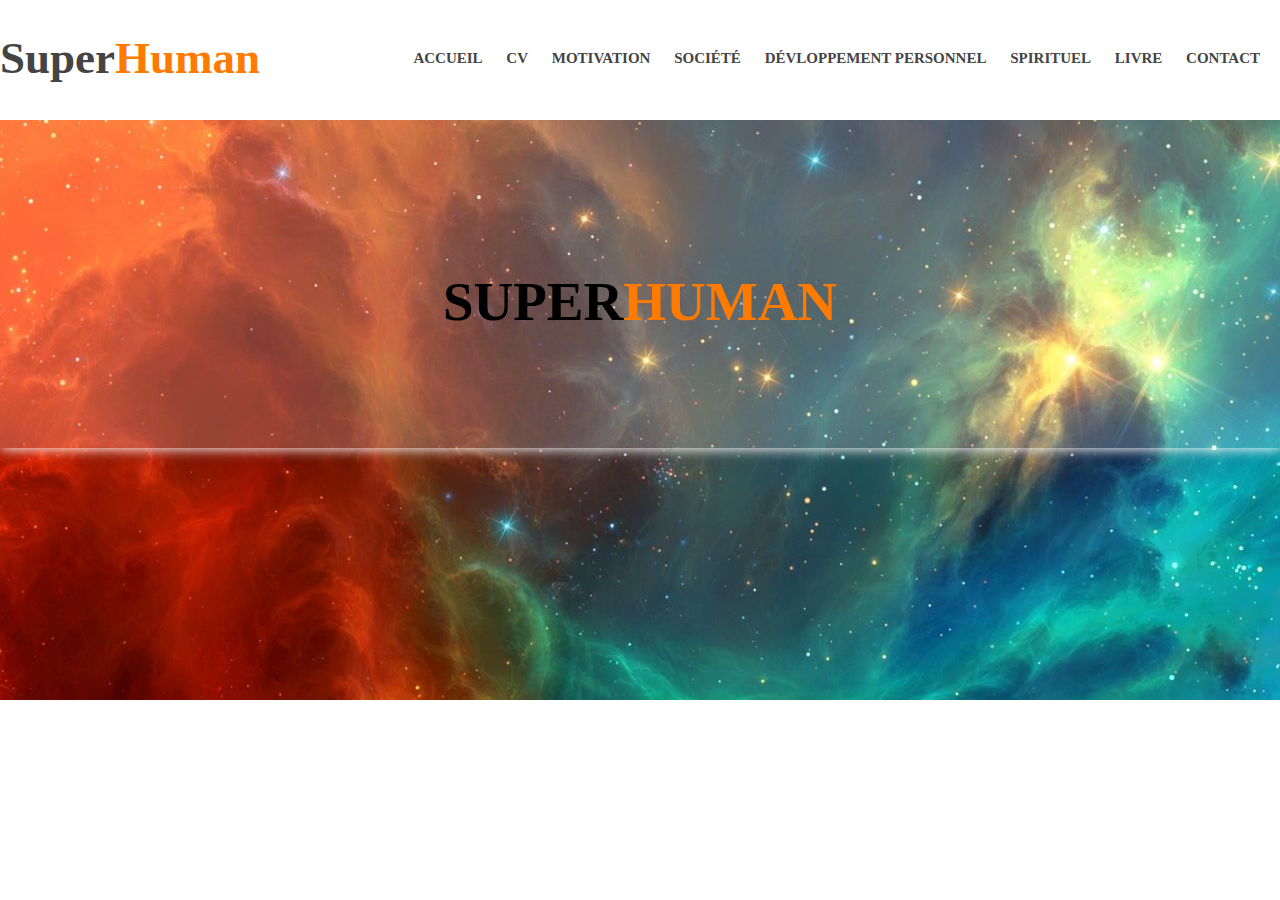
<file: index.html>
<!DOCTYPE html>
<html>

<head>
    <meta http-equiv="Content-Type" content="text/html; charset=UTF-8" />
    <link href="style.css" rel="stylesheet">
    <link href="http://fr.allfont.net/allfont.css?fonts=crete-round" rel="stylesheet" type="text/css" />
    <meta name="viewport" content="width=device-width" />
</head>

<body>

    <header>
        <div class="wrapper">

            <h1>Super<span class="orange">Human</span></h1>
            <nav>
                <ul>

                    <li><a href="index.html">Accueil</a></li>
                    <li><a href="cv.html">CV</a></li>
                    <li><a href="Motivation.html">Motivation</a></li>
                    <li><a href="societe.html">Société</a></li>
                    <li><a href="DP.html">Dévloppement personnel</a></li>
                    <li><a href="spirituel.html">Spirituel</a></li>
                    <li><a href="livre.html">Livre</a></li>
                    <li><a href="contact.php">contact</a></li>

                </ul>
            </nav>

        </div>
    </header>

    <section id="main-image">
        <div class="wrapper">
            <h2>Super<span class="orange">Human</span> </h2>


        </div>
    </section>
</body>

</html>
</file>
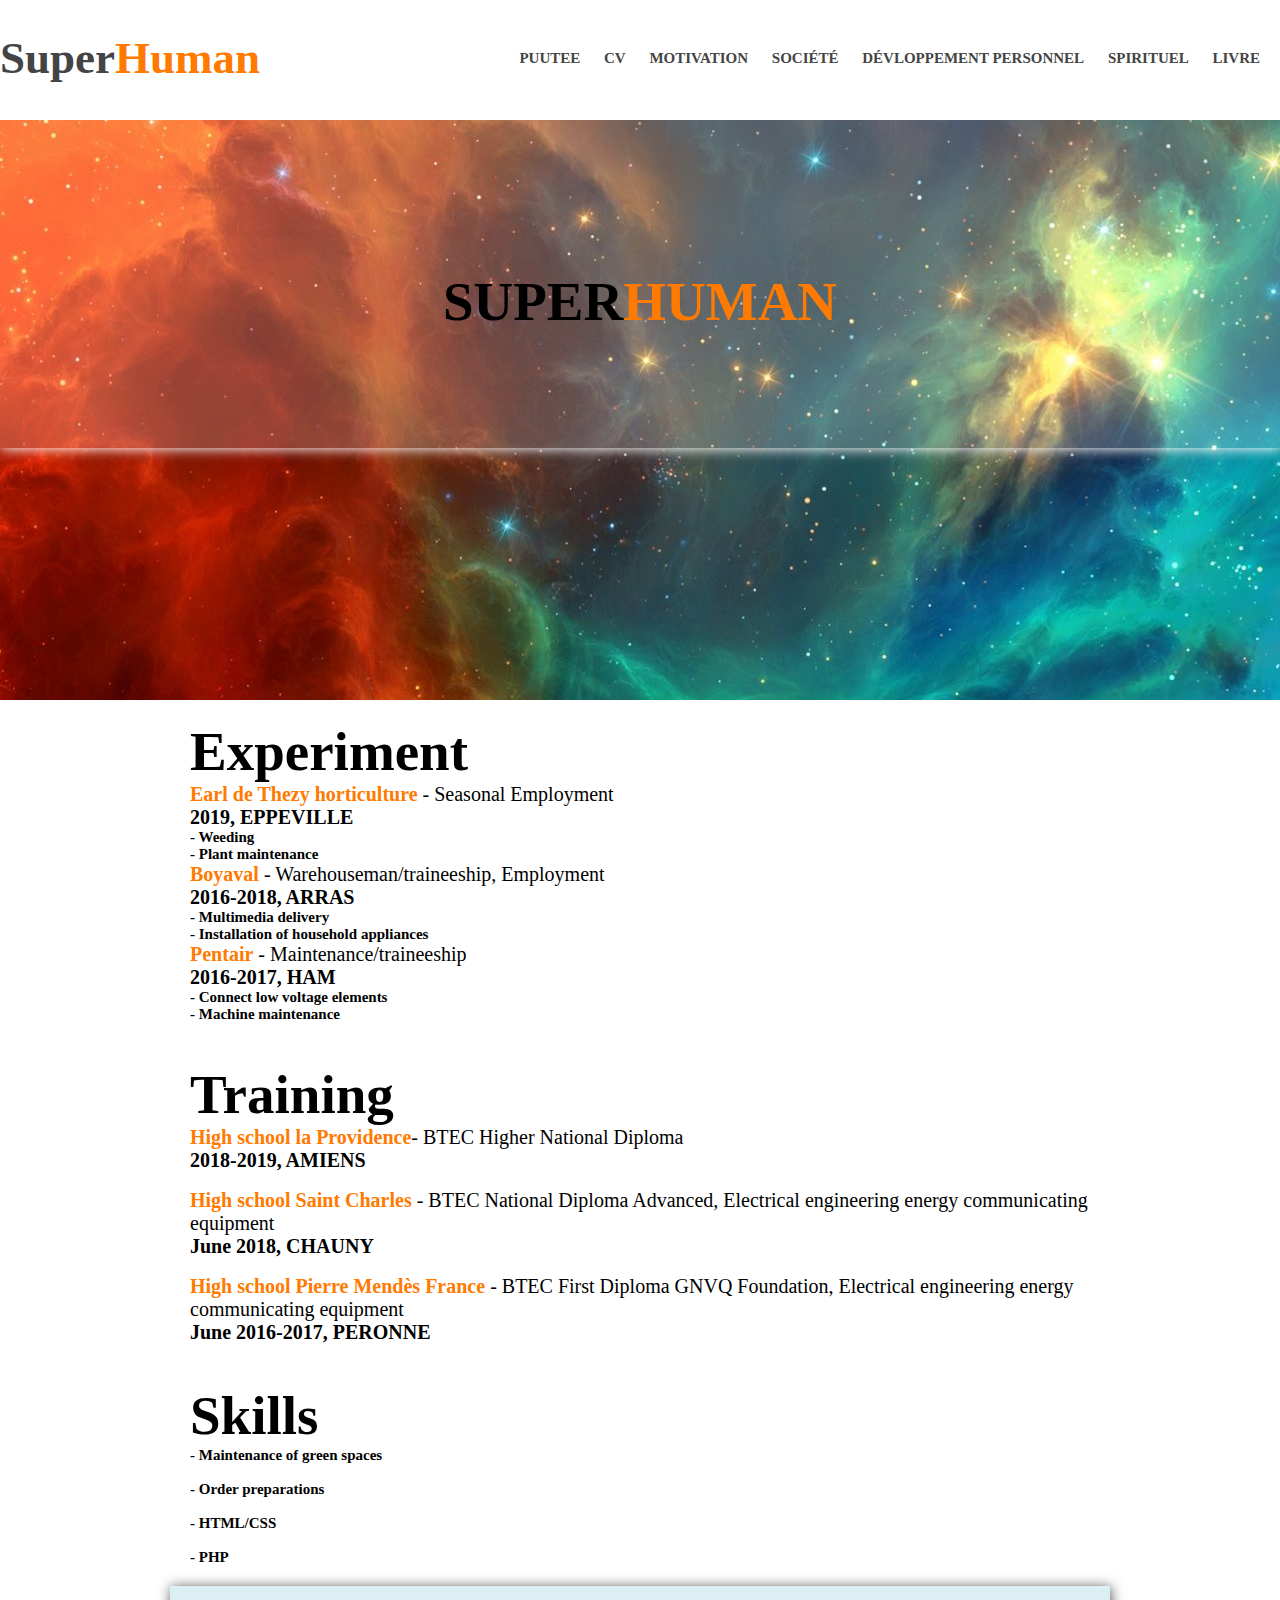
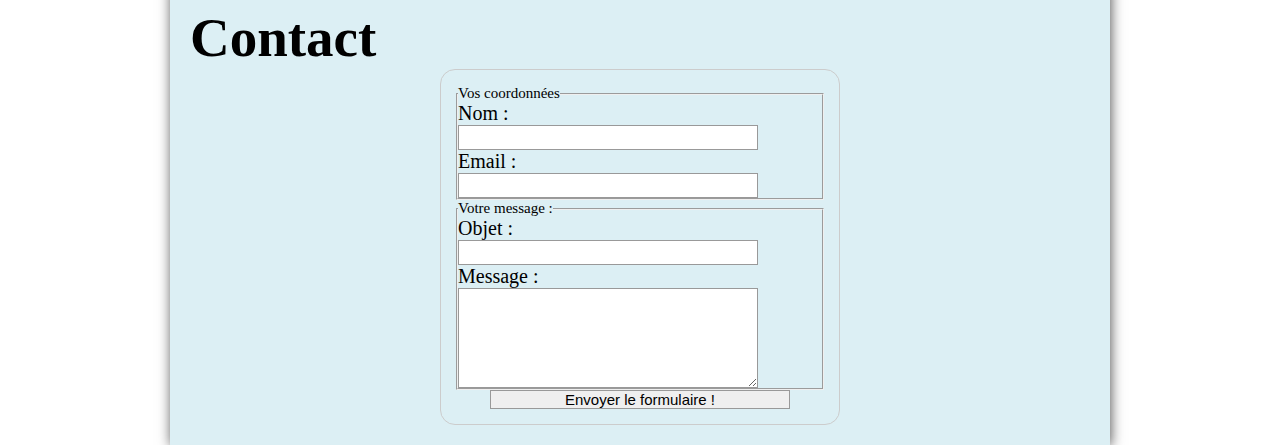
<file: cv.html>
<!DOCTYPE html>
<html>

<head>
    <meta http-equiv="Content-Type" content="text/html; charset=UTF-8" />
    <link href="style.css" rel="stylesheet">
    <link href="http://fr.allfont.net/allfont.css?fonts=crete-round" rel="stylesheet" type="text/css" />
    <meta name="viewport" content="width=device-width"/>
</head>
<header>
    <div class="wrapper">

        <h1>Super<span class="orange">Human</span></h1>
        <nav>
            <ul>

                <li><a href="#main-image">puutee</a></li>
                <li><a href="#Training">CV</a></li>
                <li><a href="#Skils">Motivation</a></li>
                <li><a href="#Contact">Société</a></li>
                <li><a href="#Contact">Dévloppement personnel</a></li>
                <li><a href="#Contact">Spirituel</a></li>
                <li><a href="#Contact">Livre</a></li>
                
            </ul>
        </nav>

    </div>
</header>

<section id="main-image">
    <div class="wrapper">
        <h2>Super<span class="orange">Human</span> </h2>
       
        
    </div>
</section>

<section id="Experiment">
<div class="wrapperExperiment">
    <h2>Experiment</h2>
    
    

    <p> <span style="color:#ff7a00"><b>Earl de Thezy horticulture</b> </span> - Seasonal Employment</p>
    <p><b>2019, EPPEVILLE</b></p>
    
    <ul>
        <li>
            -<span class="color"> Weeding</span>
        </li>
        <li>
            - <span class="color">Plant maintenance</span>
        </li>
    </ul>
   

    <p> <span style="color:#ff7a00"> <b>Boyaval </b></span>- Warehouseman/traineeship, Employment</p>
    <p><b> 2016-2018, ARRAS</b></p>
    
    <ul>
        <li>
            - <span class="color">Multimedia delivery</span>
        </li>
        <li>
            - <span class="color">Installation of household appliances</span>
        </li>
    </ul>
  

    <p> <span style="color:#ff7a00"> <b>Pentair</b> </span>- Maintenance/traineeship</p>
    <p><b>2016-2017, HAM</b></p>
    
    <ul>
        <li>
            - <span class="color">Connect low voltage elements</span>
        </li>
        <li>
            - <span class="color">Machine maintenance</span>
        </li>
    </ul>



</div>

</section>

<section id="Training">
<div class="wrapperTraining">
    <h2>Training</h2>
   
    
    <p> <span style="color:#ff7a00"><b>High school la Providence</b></span>- BTEC Higher National Diploma</p>
    <p><b> 2018-2019, AMIENS</b></p>
    <br/>
    <p> <span style="color:#ff7a00"><b>High school Saint Charles</b> </span>- BTEC National Diploma Advanced, Electrical engineering energy communicating equipment</p>
    <p><b> June 2018, CHAUNY</b></p>
    <br/>
    <p> <span style="color:#ff7a00"><b>High school Pierre Mendès France</b> </span>- BTEC First Diploma GNVQ Foundation, Electrical engineering energy communicating equipment</p>
    <p><b> June 2016-2017, PERONNE</b></p>



    
</div>

</section>





<section id="Skils">
<div class="wrapperSkils">
    <h2>Skills</h2>
    
    
    <ul>
        <li>
            - Maintenance of green spaces
        </li>
        <br/>

        <li>
           -  Order preparations
        </li>
        <br/>

        <li>
            - HTML/CSS
        </li>
        <br/>

        <li>
            - PHP
        </li>
    </ul>
</div>

</section>

<footer id="Contact">
<div class="wrapperContact">
    <h2>Contact</h2>
  
    <form id="contact" method="post" action="traitement_formulaire.php">
        <fieldset><legend>Vos coordonnées</legend>
            <p><label for="nom">Nom :</label><input type="text" id="nom" name="nom" /></p>
            <p><label for="email">Email :</label><input type="text" id="email" name="email" /></p>
        </fieldset>
     
        <fieldset><legend>Votre message :</legend>
            <p><label for="objet">Objet :</label><input type="text" id="objet" name="objet" /></p>
            <p><label for="message">Message :</label><textarea id="message" name="message" cols="30" rows="8"></textarea></p>
        </fieldset>
     
        <div style="text-align:center;"><input type="submit" name="envoi" value="Envoyer le formulaire !" /></div>
    </form>

</div>
</footer>
</file>
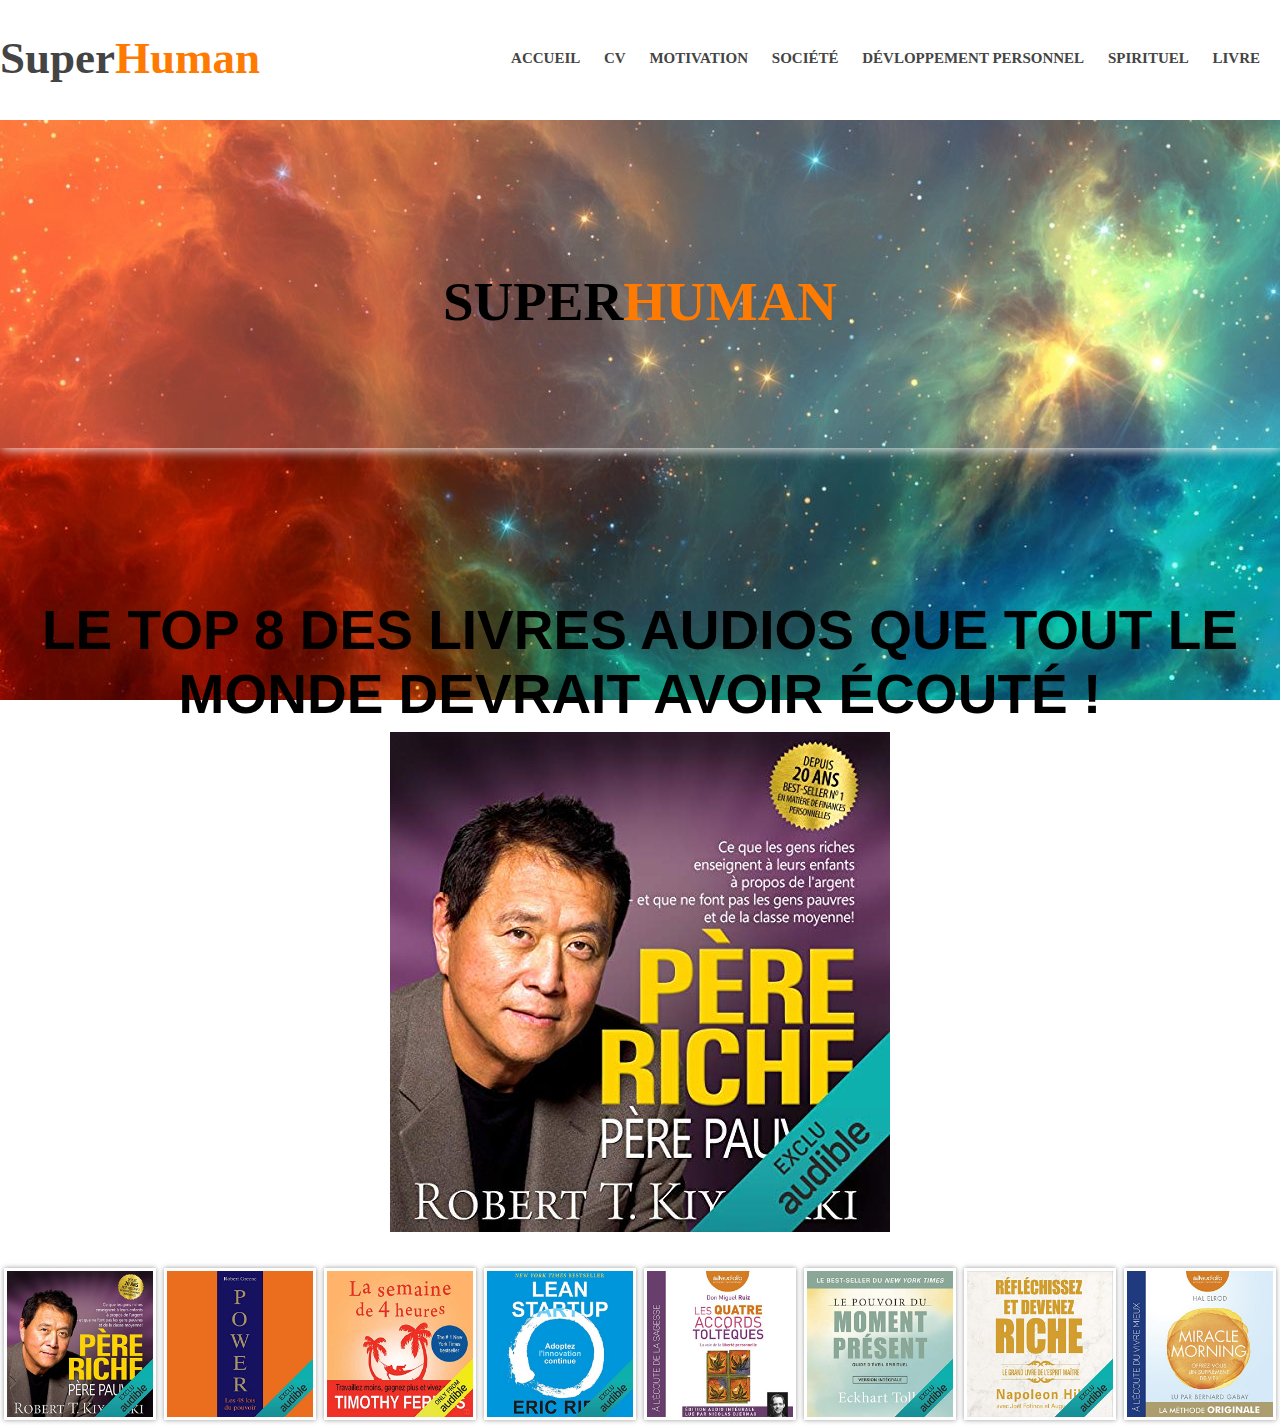
<file: livre.html>
<!DOCTYPE html>
<html>

<head>
    <meta http-equiv="Content-Type" content="text/html; charset=UTF-8" />
    <link href="style.css" rel="stylesheet">
    <link href="http://fr.allfont.net/allfont.css?fonts=crete-round" rel="stylesheet" type="text/css" />
    <meta name="viewport" content="width=device-width" />
</head>

<body>

    <header>
        <div class="wrapper">

            <h1>Super<span class="orange">Human</span></h1>
            <nav>
                <ul>

                    <li><a href="#main-image">Accueil</a></li>
                    <li><a href="#Training">CV</a></li>
                    <li><a href="#Skils">Motivation</a></li>
                    <li><a href="#Contact">Société</a></li>
                    <li><a href="#Contact">Dévloppement personnel</a></li>
                    <li><a href="#Contact">Spirituel</a></li>
                    <li><a href="#Contact">Livre</a></li>

                </ul>
            </nav>

        </div>
    </header>

    <section id="main-image">
        <div class="wrapper">
            <h2>Super<span class="orange">Human</span> </h2>


        </div>

        <h2>LE TOP 8 DES LIVRES AUDIOS que tout le monde devrait avoir écouté !</h2>
    </section>

    <span id="id1" class="target">
    </span>
    <span id="id2" class="target">
    </span>
    <span id="id3" class="target">
    </span>
    <span id="id4" class="target">
    </span>
    <span id="id5" class="target">
    </span>
    <span id="id6" class="target">
    </span>
    <span id="id7" class="target">
    </span>
    <span id="id8" class="target">
    </span>

    <div class="cadre_diapo">
        <div class="interieur_diapo">

            
            <img src="GImage/1.jpg" alt>
            <img src="GImage/2.jpg" alt>
            <img src="GImage/3.jpg" alt>
            <img src="GImage/4.jpg" alt>
            <img src="GImage/5.jpg" alt>
            <img src="GImage/6.jpg" alt>
            <img src="GImage/7.jpg" alt>
            <img src="GImage/8.jpg" alt>

        </div>
    </div>
    <ul class="navigation_diapo">
        <li>
            <a href="#id1"  >
                <img src="GImage/1.jpg"  alt>
            </a>
        </li>
        <li>
            <a href="#id2">
                <img src="GImage/2.jpg" alt>
                
            </a>
        </li>
        <li>
            <a href="#id3">
                <img src="GImage/3.jpg" alt>
            </a>
        </li>
        <li>
            <a href="#id4">
                <img src="GImage/4.jpg" alt>
            </a>
        </li>
        <li>
            <a href="#id5">
                <img src="GImage/5.jpg" alt>
            </a>
        </li>
        <li>
            <a href="#id6">
                <img src="GImage/6.jpg" alt>
            </a>
        </li>
        <li>
            <a href="#id7">
                <img src="GImage/7.jpg" alt>
            </a>
        </li>
        <li>
            <a href="#id8">
                <img src="GImage/8.jpg" alt>
            </a>
        </li>
    </ul>
    </div>
</body>

</html>
</file>
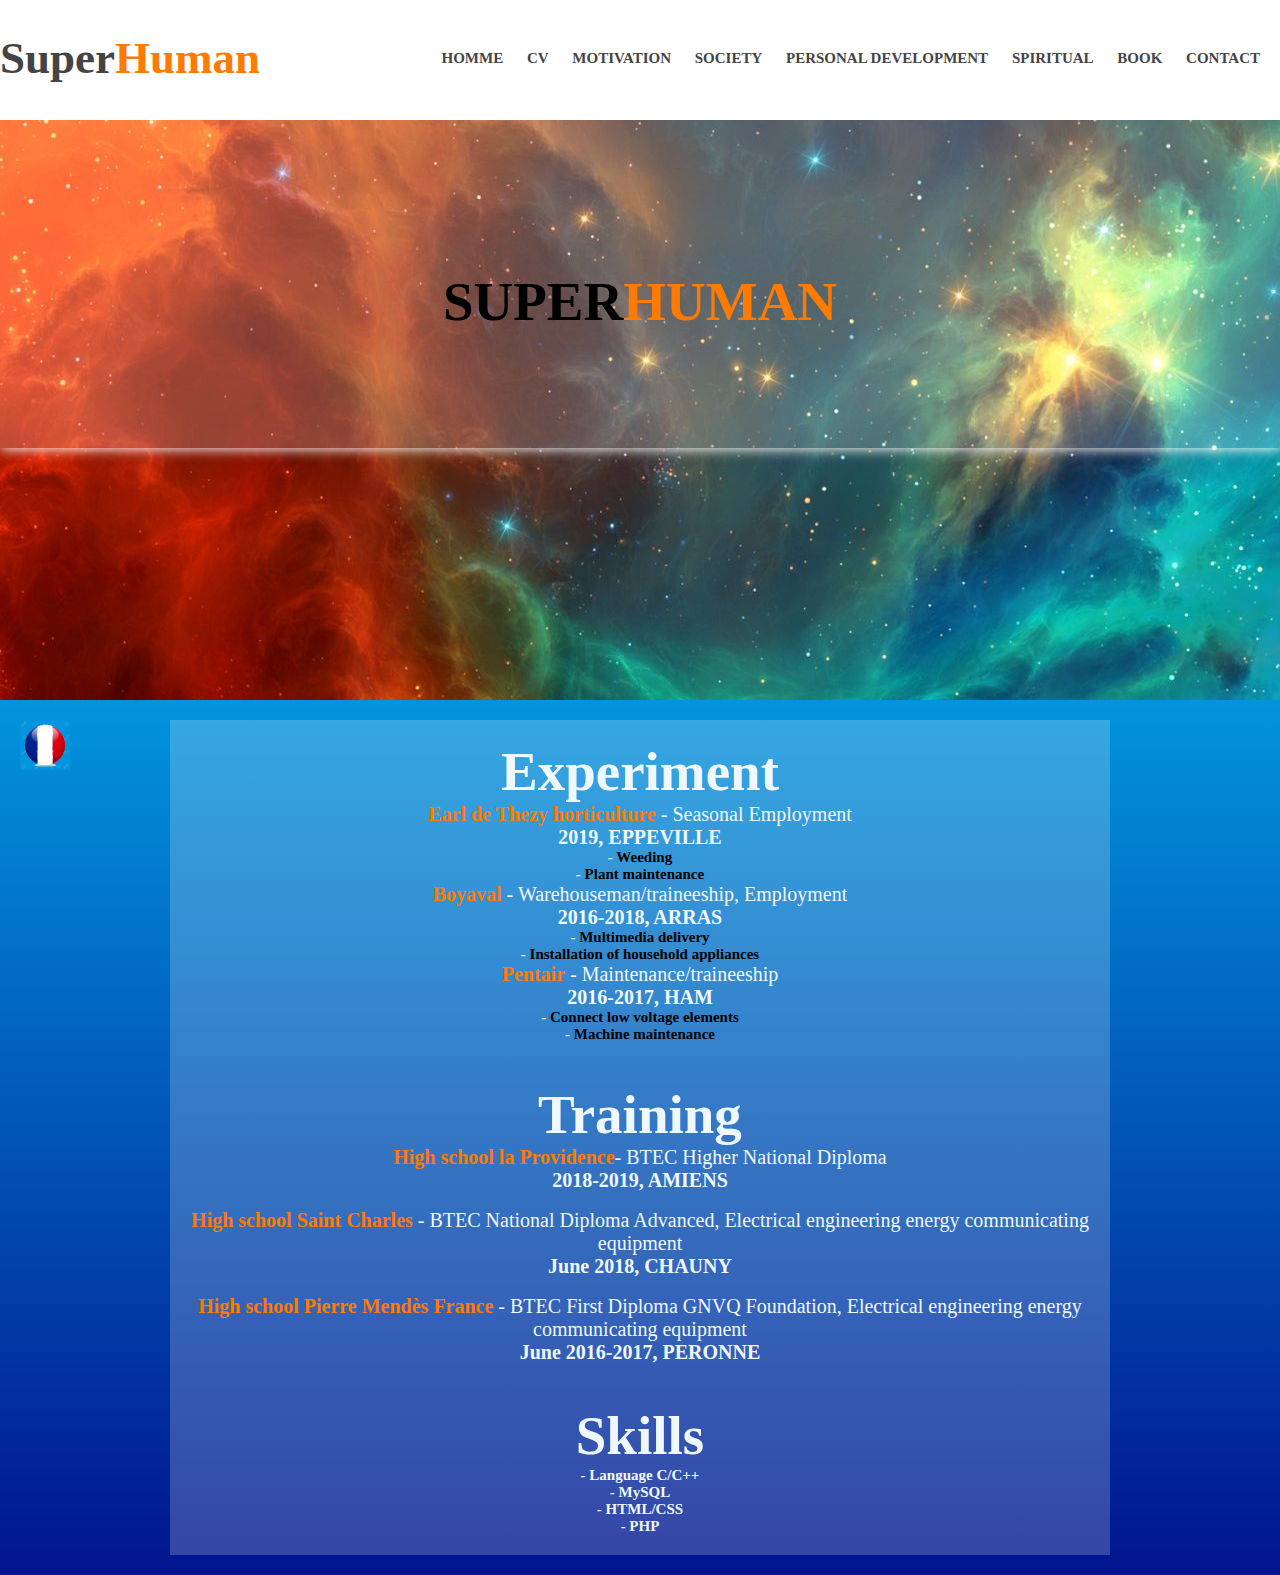
<file: translatorCV.html>
<!DOCTYPE html>

<html>

<head>
    <meta http-equiv="Content-Type" content="text/html; charset=UTF-8" />
    <link href="style.css" rel="stylesheet">
    <link href="http://fr.allfont.net/allfont.css?fonts=crete-round" rel="stylesheet" type="text/css" />
    <meta name="viewport" content="width=device-width" />
</head>
<header>
    <div class="wrapper">

        <h1>Super<span class="orange">Human</span></h1>
        <nav>
            <ul>

                <li><a href="index.html">Homme</a></li>
                <li><a href="cv.html">CV</a></li>
                <li><a href="Motivation.html">Motivation</a></li>
                <li><a href="societe.html">Society</a></li>
                <li><a href="DP.html">Personal development</a></li>
                <li><a href="spirituel.html"> Spiritual</a></li>
                <li><a href="livre.html">Book</a></li>
                <li><a href="contact.php">contact</a></li>

            </ul>
        </nav>

    </div>
</header>

<section id="main-image">
    <div class="wrapper">
        <h2>Super<span class="orange">Human</span> </h2>


    </div>
</section>
<div class="wrapperLivre">
    <div id="translator">
        <a href="CV.html"> <img src="translator/fr.jpg" alt></a>
    </div>
    <section id="Experiment">

        <div class="wrapperExperiment">
            <h2>Experiment</h2>



            <p> <span style="color:#ff7a00"><b>Earl de Thezy horticulture</b> </span> - Seasonal Employment</p>
            <p><b>2019, EPPEVILLE</b></p>

            <ul>
                <li>
                    -<span class="color"> Weeding</span>
                </li>
                <li>
                    - <span class="color">Plant maintenance</span>
                </li>
            </ul>


            <p> <span style="color:#ff7a00"> <b>Boyaval </b></span>- Warehouseman/traineeship, Employment</p>
            <p><b> 2016-2018, ARRAS</b></p>

            <ul>
                <li>
                    - <span class="color">Multimedia delivery</span>
                </li>
                <li>
                    - <span class="color">Installation of household appliances</span>
                </li>
            </ul>


            <p> <span style="color:#ff7a00"> <b>Pentair</b> </span>- Maintenance/traineeship</p>
            <p><b>2016-2017, HAM</b></p>

            <ul>
                <li>
                    - <span class="color">Connect low voltage elements</span>
                </li>
                <li>
                    - <span class="color">Machine maintenance</span>
                </li>
            </ul>



        </div>

    </section>

    <section id="Training">
        <div class="wrapperTraining">
            <h2>Training</h2>


            <p> <span style="color:#ff7a00"><b>High school la Providence</b></span>- BTEC Higher National Diploma</p>
            <p><b> 2018-2019, AMIENS</b></p>
            <br/>
            <p> <span style="color:#ff7a00"><b>High school Saint Charles</b> </span>- BTEC National Diploma Advanced, Electrical engineering energy communicating equipment</p>
            <p><b> June 2018, CHAUNY</b></p>
            <br/>
            <p> <span style="color:#ff7a00"><b>High school Pierre Mendès France</b> </span>- BTEC First Diploma GNVQ Foundation, Electrical engineering energy communicating equipment</p>
            <p><b> June 2016-2017, PERONNE</b></p>




        </div>

    </section>





    <section id="Skils">
        <div class="wrapperSkils">
            <h2>Skills</h2>


            <ul>
                <li>
                    - Language C/C++
                </li>


                <li>
                    - MySQL
                </li>


                <li>
                    - HTML/CSS
                </li>


                <li>
                    - PHP
                </li>
            </ul>
        </div>

    </section>
</div>

</html>
</file>
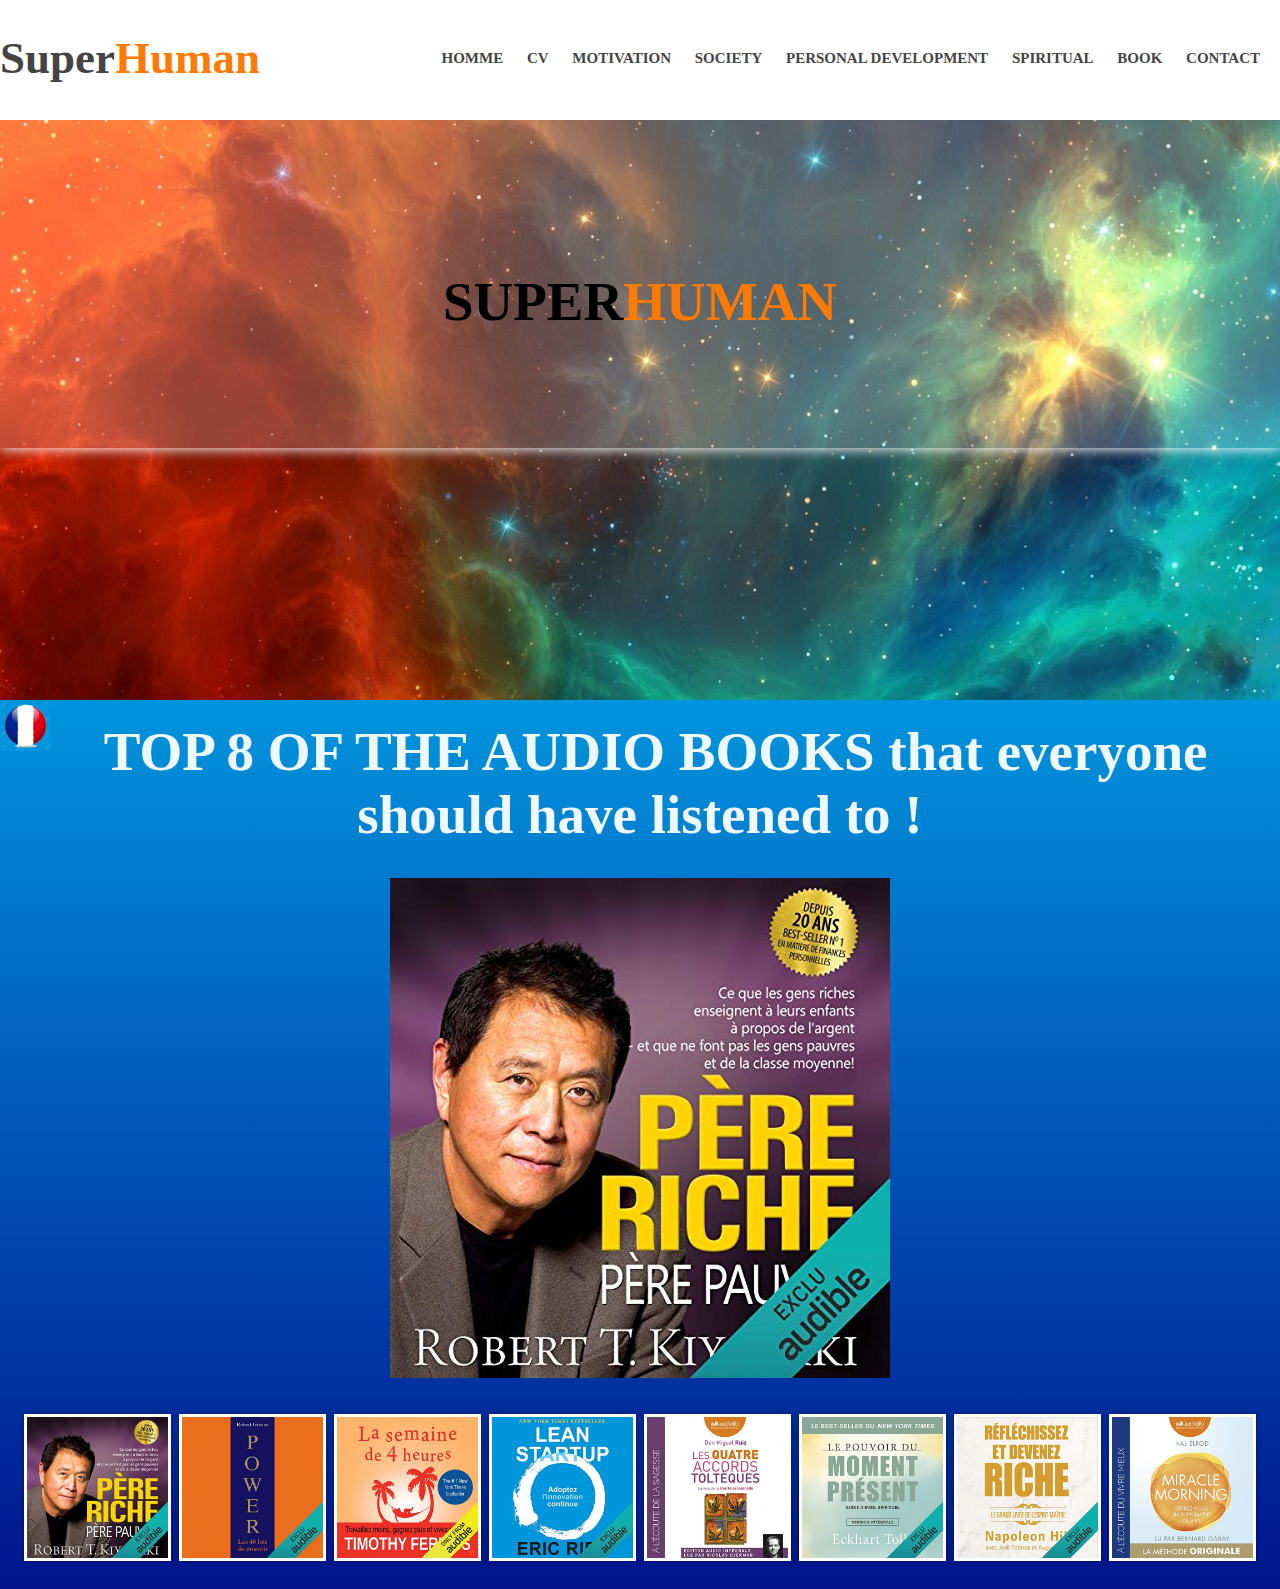
<file: translatorLivre.html>
<!DOCTYPE html>
<html>

<head>
    <meta http-equiv="Content-Type" content="text/html; charset=UTF-8" />
    <link href="style.css" rel="stylesheet">
    <link href="http://fr.allfont.net/allfont.css?fonts=crete-round" rel="stylesheet" type="text/css" />
    <meta name="viewport" content="width=device-width" />
</head>

<body>

    <header>
        <div class="wrapper">

            <h1>Super<span class="orange">Human</span></h1>
            <nav>
                <ul>

                    <li><a href="index.html">Homme</a></li>
                    <li><a href="cv.html">CV</a></li>
                    <li><a href="Motivation.html">Motivation</a></li>
                    <li><a href="societe.html">Society</a></li>
                    <li><a href="DP.html">Personal development</a></li>
                    <li><a href="spirituel.html"> Spiritual</a></li>
                    <li><a href="livre.html">Book</a></li>
                    <li><a href="contact.php">contact</a></li>


                </ul>
            </nav>

        </div>
    </header>

    <section id="main-image">
        <div class="wrapper">
            <h2>Super<span class="orange">Human</span> </h2>


        </div>
    </section>
    <div id="translator">
        <a href="livre.html"> <img src="translator/fr.jpg" alt></a>
    </div>



    <div class="wrapperLivre">
        <h2>TOP 8 OF THE AUDIO BOOKS that everyone should have listened to !</h2>


        <span id="id1" class="target">
    </span>
        <span id="id2" class="target">
    </span>
        <span id="id3" class="target">
    </span>
        <span id="id4" class="target">
    </span>
        <span id="id5" class="target">
    </span>
        <span id="id6" class="target">
    </span>
        <span id="id7" class="target">
    </span>
        <span id="id8" class="target">
    </span>

        <div class="cadre_diapo">
            <div class="interieur_diapo">


                <img src="GImage/1.jpg" alt>
                <img src="GImage/2.jpg" alt>
                <img src="GImage/3.jpg" alt>
                <img src="GImage/4.jpg" alt>
                <img src="GImage/5.jpg" alt>
                <img src="GImage/6.jpg" alt>
                <img src="GImage/7.jpg" alt>
                <img src="GImage/8.jpg" alt>

            </div>
        </div>
        <ul class="navigation_diapo">
            <li>
                <a href="#id1">
                    <img src="GImage/1.jpg" alt>
                </a>
            </li>
            <li>
                <a href="#id2">
                    <img src="GImage/2.jpg" alt>

                </a>
            </li>
            <li>
                <a href="#id3">
                    <img src="GImage/3.jpg" alt>
                </a>
            </li>
            <li>
                <a href="#id4">
                    <img src="GImage/4.jpg" alt>
                </a>
            </li>
            <li>
                <a href="#id5">
                    <img src="GImage/5.jpg" alt>
                </a>
            </li>
            <li>
                <a href="#id6">
                    <img src="GImage/6.jpg" alt>
                </a>
            </li>
            <li>
                <a href="#id7">
                    <img src="GImage/7.jpg" alt>
                </a>
            </li>
            <li>
                <a href="#id8">
                    <img src="GImage/8.jpg" alt>
                </a>
            </li>
        </ul>
    </div>
    </div>
</body>

</html>
</file>
<file: style.css>
/* GENERAL */

* {
    margin: 0;
    /* We put the values ​​to zero */
    padding: 0;
}

ul li {
    list-style: none;
    margin-left: 0;
    padding-left: 0;
    font-weight: bold;
}

body {
    font-family: Arial, sans-serif;
    font-size: 15px;
}

h1 {
    font-family: 'crete round', serif;
    font-size: 45px;
    color: #444;
}

h2 {
    font-size: 55px;
}

a {
    text-decoration: none;
    color: #444;
}

p {
    font-size: 20px;
}

.color {
    color: #000;
}

.wrapperHeader {
    background-color: white;
    font-family: 'crete round', serif;
    float: left;
}

.wrapperHeader h1 {
    margin-left: auto;
}

.wrapper {
    padding-right: 0px;
    padding-bottom: 75px;
    padding-left: 0px;
    background-color: rgba(255, 255, 255, 0.205);
    box-shadow: 1px 1px 12px rgb(255, 255, 255);
    font-family: 'crete round', serif;
}

.wrapperExperiment {
    width: 940px;
    /* nos conteneur invisible on une largeur 940 px */
    margin: 0 auto;
    /* aucune marge en haut et en bas et grace a auto il se recentre */
    padding: 20px;
    /* le contenu ne sera pas coller*/
    background-color: rgba(255, 255, 255, 0.205);
    font-family: 'Turret Road', cursive;
}

.wrapperTraining {
    width: 940px;
    /* nos conteneur invisible on une largeur 940 px */
    margin: 0 auto;
    /* aucune marge en haut et en bas et grace a auto il se recentre */
    padding: 20px;
    /* le contenu ne sera pas coller*/
    background-color: rgba(255, 255, 255, 0.205);
    font-family: 'Turret Road', cursive;
}

.wrapperSkils {
    width: 940px;
    /* nos conteneur invisible on une largeur 940 px */
    margin: 0 auto;
    /* aucune marge en haut et en bas et grace a auto il se recentre */
    padding: 20px;
    /* le contenu ne sera pas coller*/
    background-color: rgba(255, 255, 255, 0.205);
    font-family: 'Turret Road', cursive;
}

.wrapperContact {
    width: 940px;
    /* nos conteneur invisible on une largeur 940 px */
    margin: 0 auto;
    /* aucune marge en haut et en bas et grace a auto il se recentre */
    padding: 20px;
    /* le contenu ne sera pas coller*/
    background-color: rgba(84, 176, 199, 0.205);
    box-shadow: 1px 1px 12px #555;
    font-family: 'Turret Road', cursive;
}

.wrapperLivre {
    width: auto;
    /* nos conteneur invisible on une largeur 940 px */
    margin: 0 auto;
    /* aucune marge en haut et en bas et grace a auto il se recentre */
    padding: 20px;
    /* le contenu ne sera pas coller*/
    text-align: center;
    font-family: 'crete round', serif;
    background-image: linear-gradient(180deg, #0294dd 0%, #01148e 100%);
    color: aliceblue;
}

.img {
    max-width: 500px;
    margin: 2rem auto;
    overflow: hidden;
    text-align: center;
}

.orange {
    color: #ff7a00;
}


/* HEADER */

header {
    height: 120px;
    /* Hauteur de 120px */
}

header h1 {
    float: left;
    /* Il flotte a gauche, marge en haut de 32 px*/
    margin-top: 32px;
    margin-right: 20px;
}

header nav {
    float: right;
    /* Menu a droite */
    margin-top: 50px;
    /* 50px de marge du haut */
}

header nav ul li {
    display: inline-block;
    /* Menu horizontale*/
}

header nav ul li a {
    text-transform: uppercase;
    /* Menu en majuscule */
    font-weight: bold;
    /* Police en gras */
    margin-right: 20px;
    /* marge etre les onglets des menus */
}


/* MAIN-IMAGE */

#main-image {
    height: 580px;
    background: url('image/fond.jpg') center;
}

#main-image h2 {
    text-transform: uppercase;
    text-align: center;
    padding: 150px 0 40px 0;
}


/* LIVRE */

* {
    box-sizing: border-box
}

img {
    max-width: 100%;
}

.img {
    max-width: 500px;
    margin: 2rem auto;
    overflow: hidden;
}

.img h2 {
    text-align: center;
    font-family: 'crete round', serif;
    color: #ff7a00;
}


/*pour le saut de page, on cree une class que l'on met en display:none*/

.target {
    display: none
}


/* englobe le slider */

.cadre_diapo {
    max-width: 500px;
    margin: 2rem auto;
    overflow: hidden;
}

.interieur_diapo {
    display: flex;
    width: 400%;
    transition: transform .6s ease-in-out
}

.description {
    position: relative;
}

.description span {
    position: absolute;
    left: 0;
    top: 2%;
    font-size: 75%;
    display: flex;
    padding: .5rem;
    justify-content: center;
    color: white;
    background: hsla(0, 0%, 0%, .35)
}

#id1:target~.cadre_diapo .interieur_diapo {
    transform: translatex(0)
}


/*image 1*/

#id2:target~.cadre_diapo .interieur_diapo {
    transform: translatex(-25%)
}


/*image 2*/

#id3:target~.cadre_diapo .interieur_diapo {
    transform: translatex(-50%)
}


/*image 3*/

#id4:target~.cadre_diapo .interieur_diapo {
    transform: translatex(-75%)
}


/*image 4*/

#id5:target~.cadre_diapo .interieur_diapo {
    transform: translatex(-100%)
}


/*image 5*/

#id6:target~.cadre_diapo .interieur_diapo {
    transform: translatex(-125%)
}


/*image 6*/

#id7:target~.cadre_diapo .interieur_diapo {
    transform: translatex(-150%)
}


/*image 7*/

#id8:target~.cadre_diapo .interieur_diapo {
    transform: translatex(-175%)
}


/*image 8*/


/*navigation avec images miniatures*/

.navigation_diapo {
    display: flex;
    /*permet d'aligner les photos les unes à la suite des autres, on peut aussi utiliser le positionnement absolu*/
    list-style-type: none;
    margin: 0;
    padding: 0;
}

.navigation_diapo li {
    padding: .25rem;
}

.navigation_diapo img {
    border: 3px solid white;
    box-shadow: 0 0 5px hsla(0, 0%, 0%, .4);
}

@media (min-width:31.25rem) {
    .description span {
        font-size: initial
    }
}


/* VIDEO */

.embedresize {
    /* Centrer la video*/
    max-width: 560px;
    margin: auto;
}

.embedresize div {
    position: relative;
    height: 0;
    padding-bottom: 56.25%;
}

.embedresize iframe {
    position: absolute;
    top: 0;
    left: 0;
    width: 100%;
    height: 100%;
}

.intro #intro .embedresize iframe,
.exit .quizz .embedresize iframe,
.alreadyplayed #intro .embedresize iframe,
.identityset #intro .embedresize iframe,
#notabene .embedresize iframe,
#message_intro .embedresize iframe,
.fancybox_body .embedresize iframe,
#comments .embedresize iframe,
#description .embedresize iframe,
.alreadyplayed .embedresize iframe,
#adserver .embedresize iframe {
    max-width: none !important;
}


/* TRADUCTION */

#translator {
    float: left;
    max-width: 4%;
}


/* FORMULAIRE */

form {
    /* Uniquement centrer le formulaire sur la page */
    margin: 0 auto;
    width: 400px;
    /* Encadré pour voir les limites du formulaire */
    padding: 1em;
    border: 1px solid #CCC;
    border-radius: 1em;
}

form div+div {
    margin-top: 1em;
}

label {
    /* Pour être sûrs que toutes les étiquettes ont même taille et sont correctement alignées */
    width: 90px;
    float: left;
}

input,
textarea {
    /* Pour s'assurer que tous les champs texte ont la même police.
       Par défaut, les textarea ont une police monospace */
    font: 1em sans-serif;
    /* Pour que tous les champs texte aient la même dimension */
    width: 300px;
    box-sizing: border-box;
    /* Pour harmoniser le look & feel des bordures des champs texte */
    border: 1px solid #999;
}

input:focus,
textarea:focus {
    /* Pour souligner légèrement les éléments actifs */
    border-color: #000;
}

textarea {
    /* Pour aligner les champs texte multi‑ligne avec leur étiquette */
    vertical-align: top;
    /* Pour donner assez de place pour écrire du texte */
    height: 5em;
}

.button {
    /* Pour placer le bouton à la même position que les champs texte */
    text-align: center;
    /* même taille que les étiquettes */
}

button {
    /* Cette marge supplémentaire représente grosso modo le même espace que celui
       entre les étiquettes et les champs texte */
    margin-left: .5em;
}
</file>
